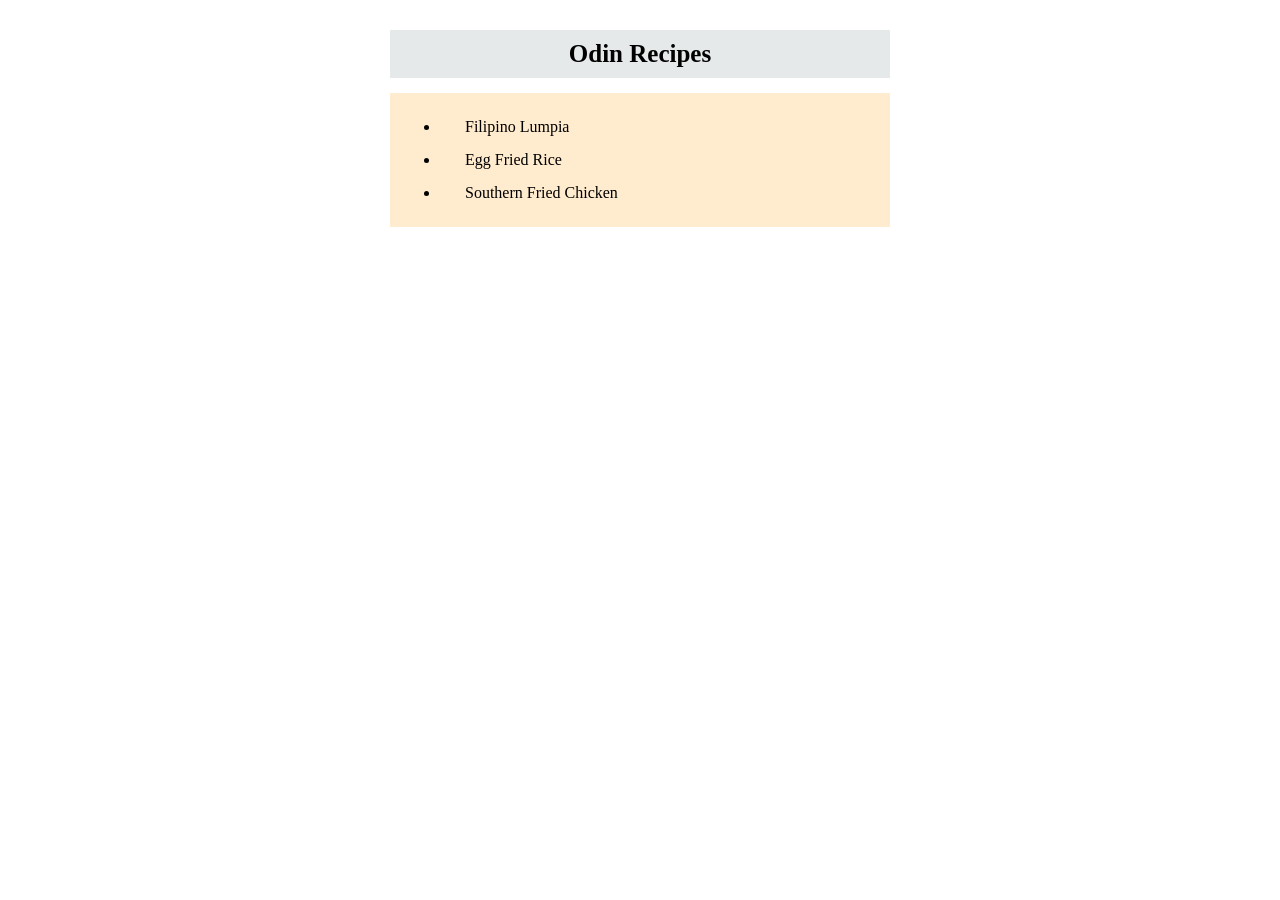
<file: index.html>
<!DOCTYPE html>
<html lang="en">
<head>
    <meta charset="UTF-8">
    <meta name="viewport" content="width=device-width, initial-scale=1.0">
    <title>Landing page</title>
    <link rel="stylesheet" href="./styles/landing-page.css">
</head>
<body>
    

    

   <div>
    <h1 class="title">Odin Recipes</h1>
    <div class="recipe-link-content">
        <ul>
        <li class="list">
             <a href="recipes/lumpia.html" target="_blank">Filipino Lumpia</a> 
        </li>

        <li class="list">
         <a href="recipes/egg-fred-rice.html" target="_blank">Egg Fried Rice</a>   
        </li>


        <li class="list">
         <a href="recipes/fried-chicken.html" target="_blank">Southern Fried Chicken</a>   
        </li>
    </ul>
    </div>
   </div>
    
    
</body>
</html>
</file>
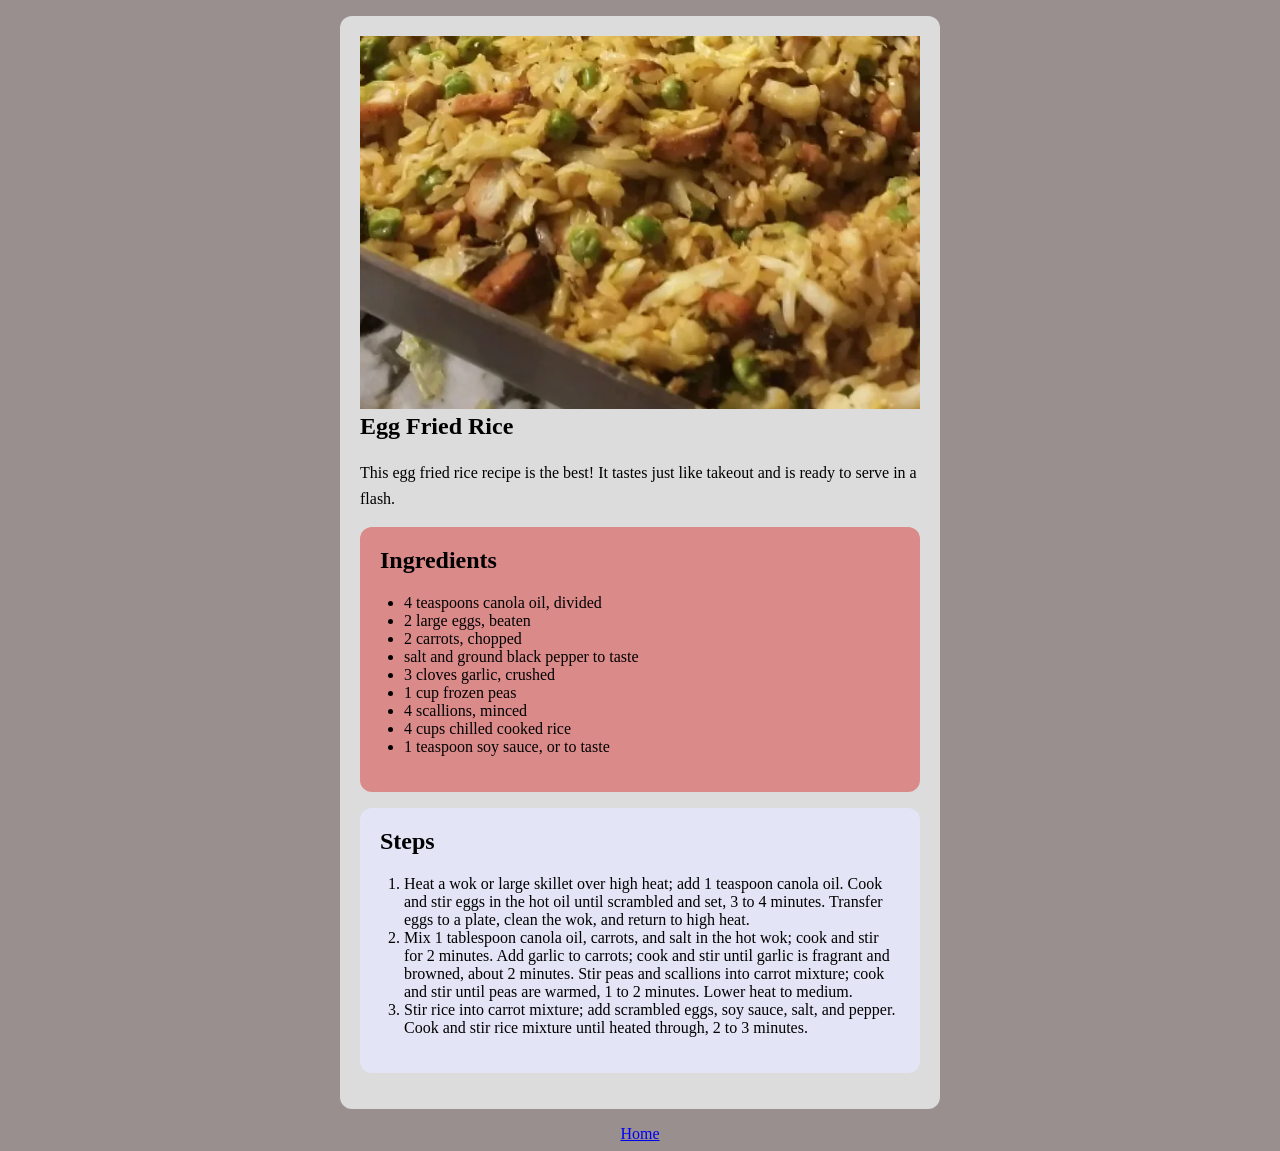
<file: recipes/egg-fred-rice.html>
<!doctype html>
<html lang="en">
  <head>
    <meta charset="UTF-8" />
    <meta name="viewport" content="width=device-width, initial-scale=1.0" />
    <title>Egg Fried Rice</title>
    <link rel="stylesheet" href="../styles/recipe-page.css" />
  </head>
  <body>
    <main class="main">
      <article class="recipe content-width">
        <img
            class="recipe-image"
            src="../images/egg-fried-rice.webp"
            alt="photo of fried rice"
          />
        <header>
          <h1 class="recipe-title">Egg Fried Rice</h1>

          <p class="recipe-description">
            This egg fried rice recipe is the best! It tastes just like takeout
            and is ready to serve in a flash.
          </p>
        </header>

        <section class="recipe-card recipe-ingredients">
          <h2>Ingredients</h2>
          <ul>
            <li>4 teaspoons canola oil, divided</li>
            <li>2 large eggs, beaten</li>
            <li>2 carrots, chopped</li>
            <li>salt and ground black pepper to taste</li>
            <li>3 cloves garlic, crushed</li>
            <li>1 cup frozen peas</li>
            <li>4 scallions, minced</li>
            <li>4 cups chilled cooked rice</li>
            <li>1 teaspoon soy sauce, or to taste</li>
          </ul>
        </section>

        <section class="recipe-card recipe-steps">
          <h2>Steps</h2>

          <ol>
            <li>
              Heat a wok or large skillet over high heat; add 1 teaspoon canola
              oil. Cook and stir eggs in the hot oil until scrambled and set, 3
              to 4 minutes. Transfer eggs to a plate, clean the wok, and return
              to high heat.
            </li>
            <li>
              Mix 1 tablespoon canola oil, carrots, and salt in the hot wok;
              cook and stir for 2 minutes. Add garlic to carrots; cook and stir
              until garlic is fragrant and browned, about 2 minutes. Stir peas
              and scallions into carrot mixture; cook and stir until peas are
              warmed, 1 to 2 minutes. Lower heat to medium.
            </li>
            <li>
              Stir rice into carrot mixture; add scrambled eggs, soy sauce,
              salt, and pepper. Cook and stir rice mixture until heated through,
              2 to 3 minutes.
            </li>
          </ol>
        </section>
      </article>
    </main>

    <nav>
      <a class="home-link" href="../index.html">Home</a>
    </nav>
  </body>
</html>
</file>
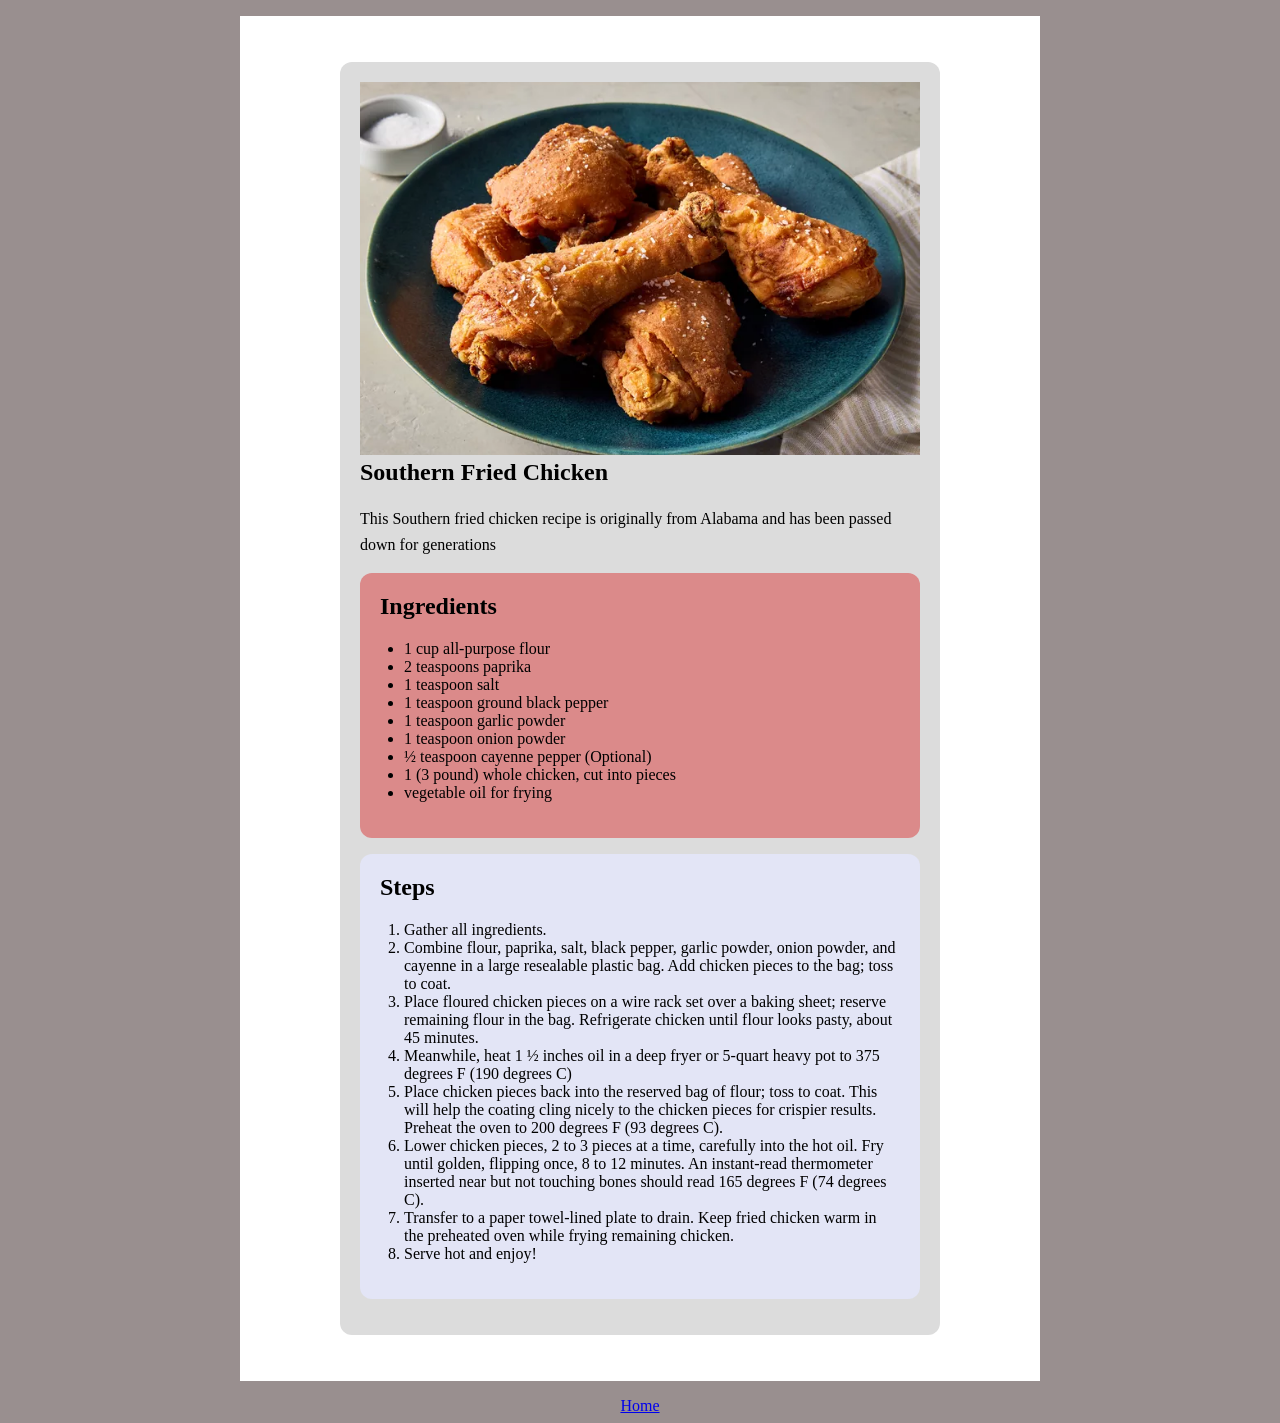
<file: recipes/fried-chicken.html>
<!doctype html>
<html lang="en">
  <head>
    <meta charset="UTF-8" />
    <meta name="viewport" content="width=device-width, initial-scale=1.0" />
    <link rel="stylesheet" href="../styles/recipe-page.css" />
    <title>Southern Fried Chicken</title>
  </head>
  <body>
    <main class="container">
      
      <article class="recipe content-width">
        <img class="recipe-image" src="../images/fried-chicken.webp" alt="southern fried chicken" />
        <header>
          <h1 class="recipe-title">Southern Fried Chicken</h1>

          <p class="recipe-description">
            This Southern fried chicken recipe is originally from Alabama and
            has been passed down for generations
          </p>
        </header>

        <section class="recipe-card recipe-ingredients">
          <h2>Ingredients</h2>
          <ul>
            <li>1 cup all-purpose flour</li>
            <li>2 teaspoons paprika</li>
            <li>1 teaspoon salt</li>
            <li>1 teaspoon ground black pepper</li>
            <li>1 teaspoon garlic powder</li>
            <li>1 teaspoon onion powder</li>
            <li>½ teaspoon cayenne pepper (Optional)</li>
            <li>1 (3 pound) whole chicken, cut into pieces</li>
            <li>vegetable oil for frying</li>
          </ul>
        </section>

        <section class="recipe-card recipe-steps">
          <h2>Steps</h2>
          <ol>
            <li>Gather all ingredients.</li>
            <li>
              Combine flour, paprika, salt, black pepper, garlic powder, onion
              powder, and cayenne in a large resealable plastic bag. Add chicken
              pieces to the bag; toss to coat.
            </li>
            <li>
              Place floured chicken pieces on a wire rack set over a baking
              sheet; reserve remaining flour in the bag. Refrigerate chicken
              until flour looks pasty, about 45 minutes.
            </li>

            <li>
              Meanwhile, heat 1 ½ inches oil in a deep fryer or 5-quart heavy
              pot to 375 degrees F (190 degrees C)
            </li>
            <li>
              Place chicken pieces back into the reserved bag of flour; toss to
              coat. This will help the coating cling nicely to the chicken
              pieces for crispier results. Preheat the oven to 200 degrees F (93
              degrees C).
            </li>
            <li>
              Lower chicken pieces, 2 to 3 pieces at a time, carefully into the
              hot oil. Fry until golden, flipping once, 8 to 12 minutes. An
              instant-read thermometer inserted near but not touching bones
              should read 165 degrees F (74 degrees C).
            </li>
            <li>
              Transfer to a paper towel-lined plate to drain. Keep fried chicken
              warm in the preheated oven while frying remaining chicken.
            </li>
            <li>Serve hot and enjoy!</li>
          </ol>
        </section>
      </article>
    </main>

    <nav>
      <a class="home-link" href="../index.html">Home</a>
    </nav>

    
  </body>
</html>
</file>
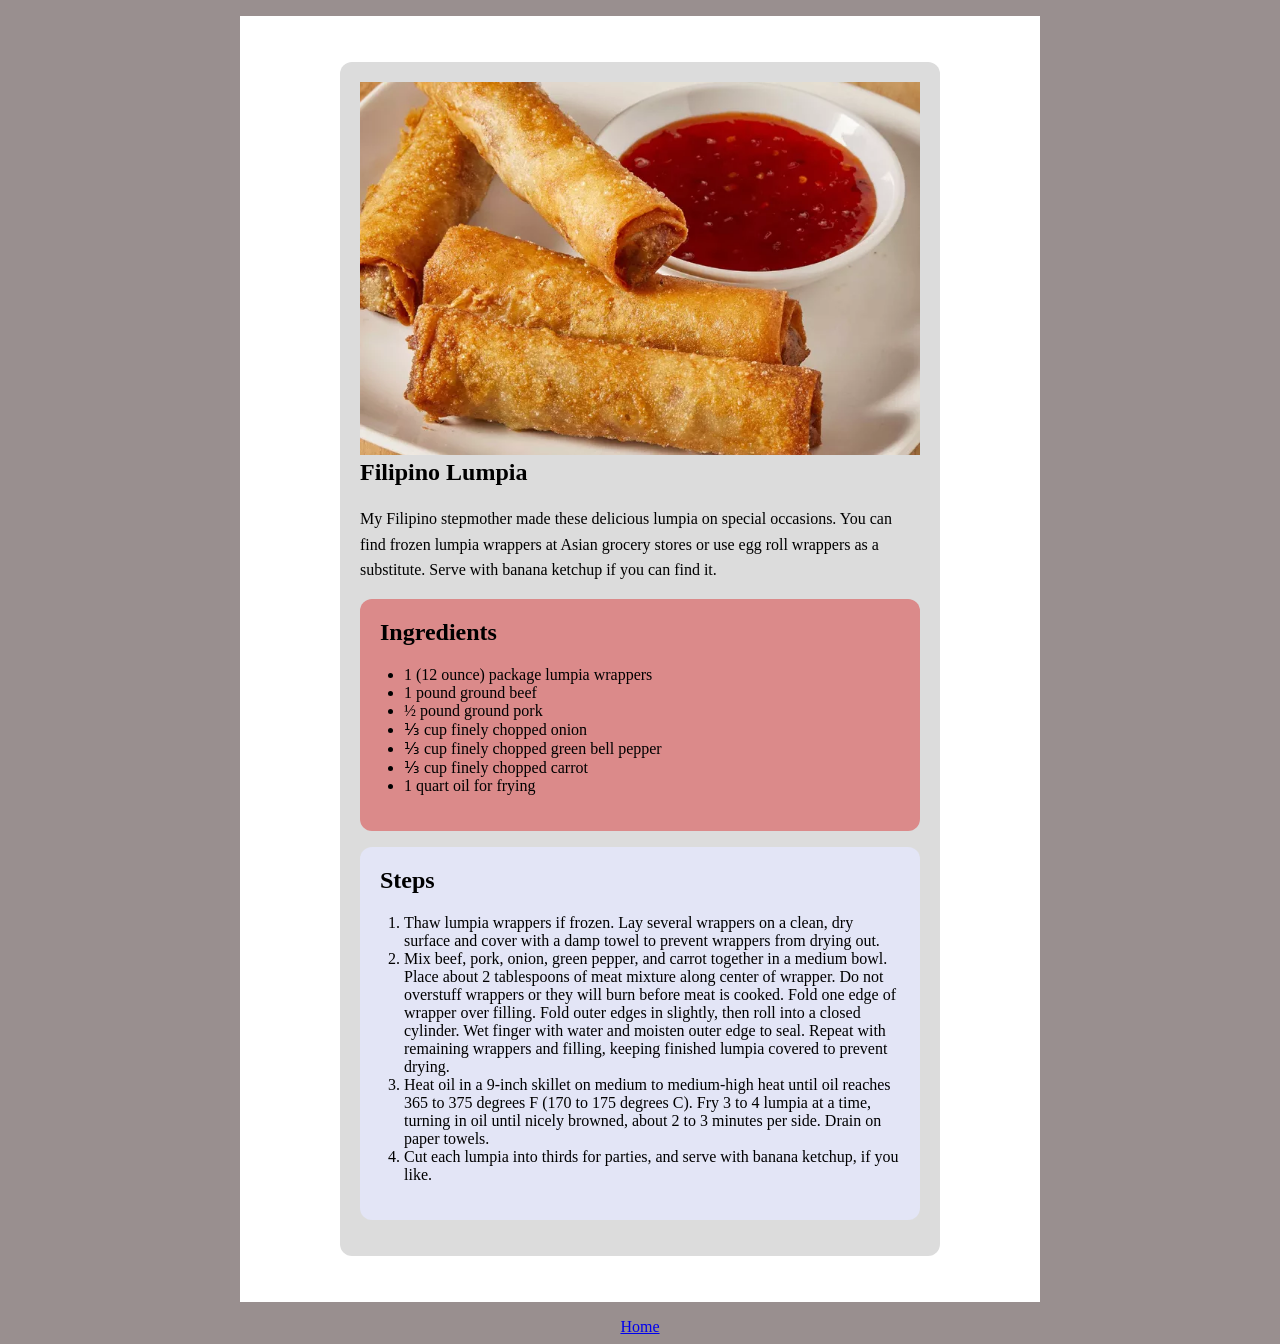
<file: recipes/lumpia.html>
<!doctype html>
<html lang="en">

<head>
  <meta charset="UTF-8" />
  <meta name="viewport" content="width=device-width, initial-scale=1.0" />
  <title>Filipino Lumpia</title>
  <link rel="stylesheet" href="../styles/recipe-page.css" />
</head>

<body>
  <!-- Main content of the recipe page -->
  <main class="container">


    <!-- Self-contained recipe article -->
    <article class="recipe content-width">
      <!-- Featured recipe image -->
      <img class="recipe-image" src="../images/lumpia.webp" alt="Golden-brown Filipino lumpia served on a plate" />

      <!-- Recipe heading and introduction -->
      <header>
        <h1 class="recipe-title">Filipino Lumpia</h1>

        <p class="recipe-description">
          My Filipino stepmother made these delicious lumpia on special
          occasions. You can find frozen lumpia wrappers at Asian grocery
          stores or use egg roll wrappers as a substitute. Serve with banana
          ketchup if you can find it.
        </p>

      </header>

      <!-- Ingredients section -->
      <section class="recipe-card recipe-ingredients">
        <h2>Ingredients</h2>

        <ul>
          <li>1 (12 ounce) package lumpia wrappers</li>
          <li>1 pound ground beef</li>
          <li>½ pound ground pork</li>
          <li>⅓ cup finely chopped onion</li>
          <li>⅓ cup finely chopped green bell pepper</li>
          <li>⅓ cup finely chopped carrot</li>
          <li>1 quart oil for frying</li>
        </ul>
      </section>

      <!-- Cooking instructions -->
      <section class="recipe-card recipe-steps">
        <h2>Steps</h2>

        <ol>
          <li>
            Thaw lumpia wrappers if frozen. Lay several wrappers on a clean, dry
            surface and cover with a damp towel to prevent wrappers from drying out.
          </li>

          <li>
            Mix beef, pork, onion, green pepper, and carrot together in a medium
            bowl. Place about 2 tablespoons of meat mixture along center of wrapper.
            Do not overstuff wrappers or they will burn before meat is cooked. Fold
            one edge of wrapper over filling. Fold outer edges in slightly, then
            roll into a closed cylinder. Wet finger with water and moisten outer
            edge to seal. Repeat with remaining wrappers and filling, keeping
            finished lumpia covered to prevent drying.
          </li>

          <li>
            Heat oil in a 9-inch skillet on medium to medium-high heat until oil
            reaches 365 to 375 degrees F (170 to 175 degrees C). Fry 3 to 4 lumpia
            at a time, turning in oil until nicely browned, about 2 to 3 minutes per
            side. Drain on paper towels.
          </li>

          <li>
            Cut each lumpia into thirds for parties, and serve with banana ketchup,
            if you like.
          </li>
        </ol>
      </section>
    </article>
  </main>

  <!-- Navigation back to the homepage -->
  <nav>
    <a class="home-link" href="../index.html">Home</a>
  </nav>
</body>
</html>
</file>
<file: styles/landing-page.css>
*{
    font-family: 'Times New Roman', Arial, serif;
    width: 500px;
    margin: 15px  auto;
    box-sizing: border-box;
}




.title{
    font-size: 25px;
    text-align: center;
    background-color: rgb(229, 233, 233);
    padding: 10px 25px;
    
}

.recipe-link-content{
    background-color: blanchedalmond;
    padding: 10px;
    
    
}

.list a{
    color: black;
    text-decoration: none;
    margin: 0  auto;
    padding-left: 25px;
}
</file>
<file: styles/recipe-page.css>
/* Apply border-box sizing to all elements */
* {
    box-sizing: border-box;
}

/* Remove default top margin from headings */
h1,
h2,
h3 {
    margin-top: 0;
}

/* Improve spacing for lists */
ul,
ol {
    padding-left: 1.5rem;
}

body{
    background: #998f8f;
  font-family:  'Times New Roman',Times, serif;
}

/* Main page container */
.container{
  max-width: 800px;
  width: 100%;
  background: #fff;
  margin: 16px auto;
  padding: 30px;
}

/* Responsive recipe image */
.recipe-image{
    width: 100%;
   
    aspect-ratio: 3 / 2;
    object-fit: cover;

}

/* Main recipe card */
.recipe{
    width: 100%;
    

    margin: 16px auto;
    padding: 20px;

    background-color: gainsboro;
    border-radius: 12px;
}

/* Utility class for limiting content width */
.content-width{
    max-width: 600px;
    margin-inline: auto;
}   


/* Improve paragraph readability */
.recipe-description{
    line-height: 1.6;
}

/* Shared styling for recipe sections */
.recipe-card{
    margin: 16px auto;
    padding: 20px;
    border-radius: 12px;
    

}

/* Ingredients card theme */
.recipe-ingredients{
    background-color: rgb(219, 138, 138);
}

/* Cooking steps card theme */
.recipe-steps{
    background-color: rgb(227, 229, 246);
  
}

/* Center the navigation link */
.home-link{
    display: block;
    text-align: center;
}
</file>
